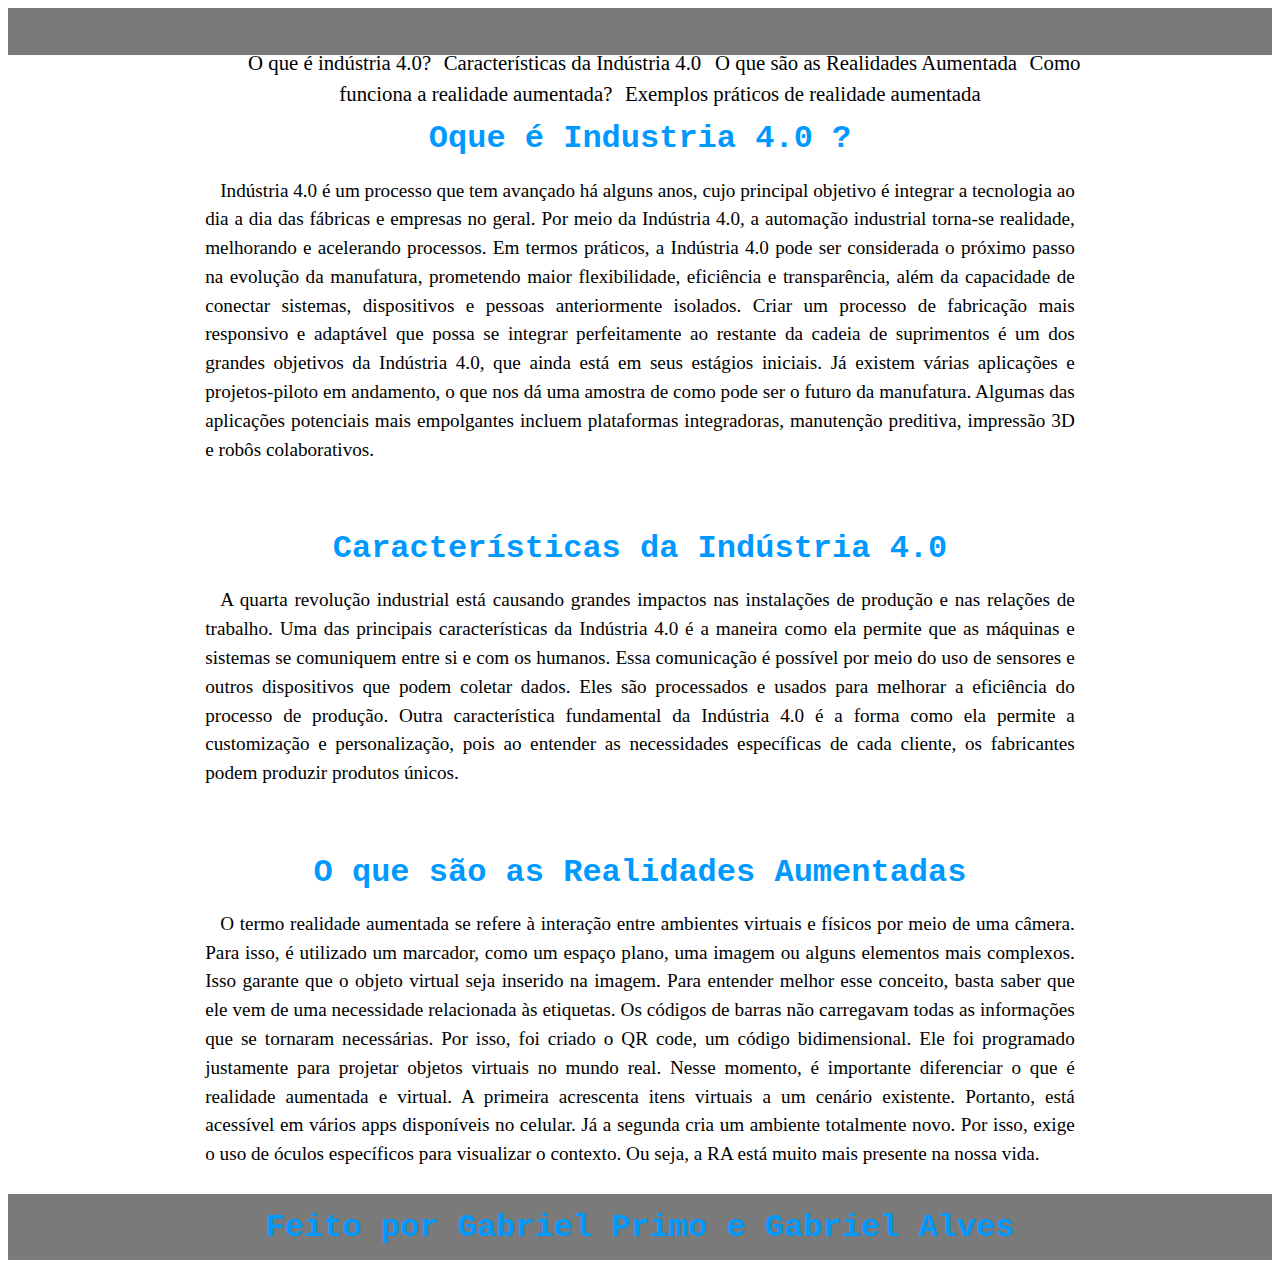
<file: site/index.html>
<!DOCTYPE html>
<html lang="pt-br">
<head>
    <meta charset="UTF-8">
    <meta http-equiv="X-UA-Compatible" content="IE=edge">
    <meta name="viewport" content="width=device-width, initial-scale=1.0">
    <link rel="stylesheet" href="css/estilo2.css">
    <title>Realidade Aumentada</title>
    <link rel="icon" href="img/favicon original.ico">
</head>

<body>
    <header>
        <div class="logo">
            <figure>
                <img class="img_logo" src="img/loggo.ico" alt="">
            </figure>
        </div>
        <nav>
            <div class="itens_menu">
                <ul>
                    <li><a href="./mdt.html">O que é indústria 4.0?</a></li>
                    <li><a href="#caracteristica">Características da Indústria 4.0 </a></li>
                    <li><a href="#o que são">O que são as Realidades Aumentada</a></li>
                    <li><a href="./ra.html">Como funciona a realidade aumentada?</a></li>
                    <li><a href="./ranv.html">Exemplos práticos de realidade aumentada</a></li>

                </ul>
            </div>
        </nav>
    </header>

    <section id="Industria">
    <div class="container">
        <h1>Oque é Industria 4.0 ?</h1>
        <p>Indústria 4.0 é um processo que tem avançado há alguns anos, cujo principal objetivo é integrar a tecnologia ao dia a dia das fábricas e empresas no geral. 
            Por meio da Indústria 4.0, a automação industrial torna-se realidade, melhorando e acelerando processos.
            Em termos práticos, a Indústria 4.0 pode ser considerada o próximo passo na evolução da manufatura, prometendo maior flexibilidade, eficiência e transparência, além da capacidade de conectar sistemas, dispositivos e pessoas anteriormente isolados. 
            Criar um processo de fabricação mais responsivo e adaptável que possa se integrar perfeitamente ao restante da cadeia de suprimentos é um dos grandes objetivos da Indústria 4.0, que ainda está em seus estágios iniciais. 
            Já existem várias aplicações e projetos-piloto em andamento, o que nos dá uma amostra de como pode ser o futuro da manufatura. Algumas das aplicações potenciais mais empolgantes incluem plataformas integradoras, manutenção preditiva, impressão 3D e robôs colaborativos.</p>

            <section id="caracteristica">

             <h1>Características da Indústria 4.0</h1>
             <p>A quarta revolução industrial está causando grandes impactos nas instalações de produção e nas relações de trabalho. Uma das principais características da Indústria 4.0 é a maneira como ela permite que as máquinas e sistemas se comuniquem entre si e com os humanos. Essa comunicação é possível por meio do uso de sensores e outros dispositivos que podem coletar dados. Eles são processados ​​e usados ​​para melhorar a eficiência do processo de produção. 
                Outra característica fundamental da Indústria 4.0 é a forma como ela permite a customização e personalização, pois ao entender as necessidades específicas de cada cliente, os fabricantes podem produzir produtos únicos.</p>
<section id="o que são">
             <h1>O que são as Realidades Aumentadas</h1>
             <p>O termo realidade aumentada se refere à interação entre ambientes virtuais e físicos por meio de uma câmera. Para isso, é utilizado um marcador, como um espaço plano, uma imagem ou alguns elementos mais complexos. Isso garante que o objeto virtual seja inserido na imagem.
                Para entender melhor esse conceito, basta saber que ele vem de uma necessidade relacionada às etiquetas. Os códigos de barras não carregavam todas as informações que se tornaram necessárias.
                Por isso, foi criado o QR code, um código bidimensional. Ele foi programado justamente para projetar objetos virtuais no mundo real.
                Nesse momento, é importante diferenciar o que é realidade aumentada e virtual. A primeira acrescenta itens virtuais a um cenário existente. Portanto, está acessível em vários apps disponíveis no celular.
                Já a segunda cria um ambiente totalmente novo. Por isso, exige o uso de óculos específicos para visualizar o contexto. Ou seja, a RA está muito mais presente na nossa vida.</p>
                
                
    </div>
    </section>
</section>
</section>
    <footer>
            <h2>Feito por Gabriel Primo e Gabriel Alves</h2>
    </footer>
</body>
</html>
</file>
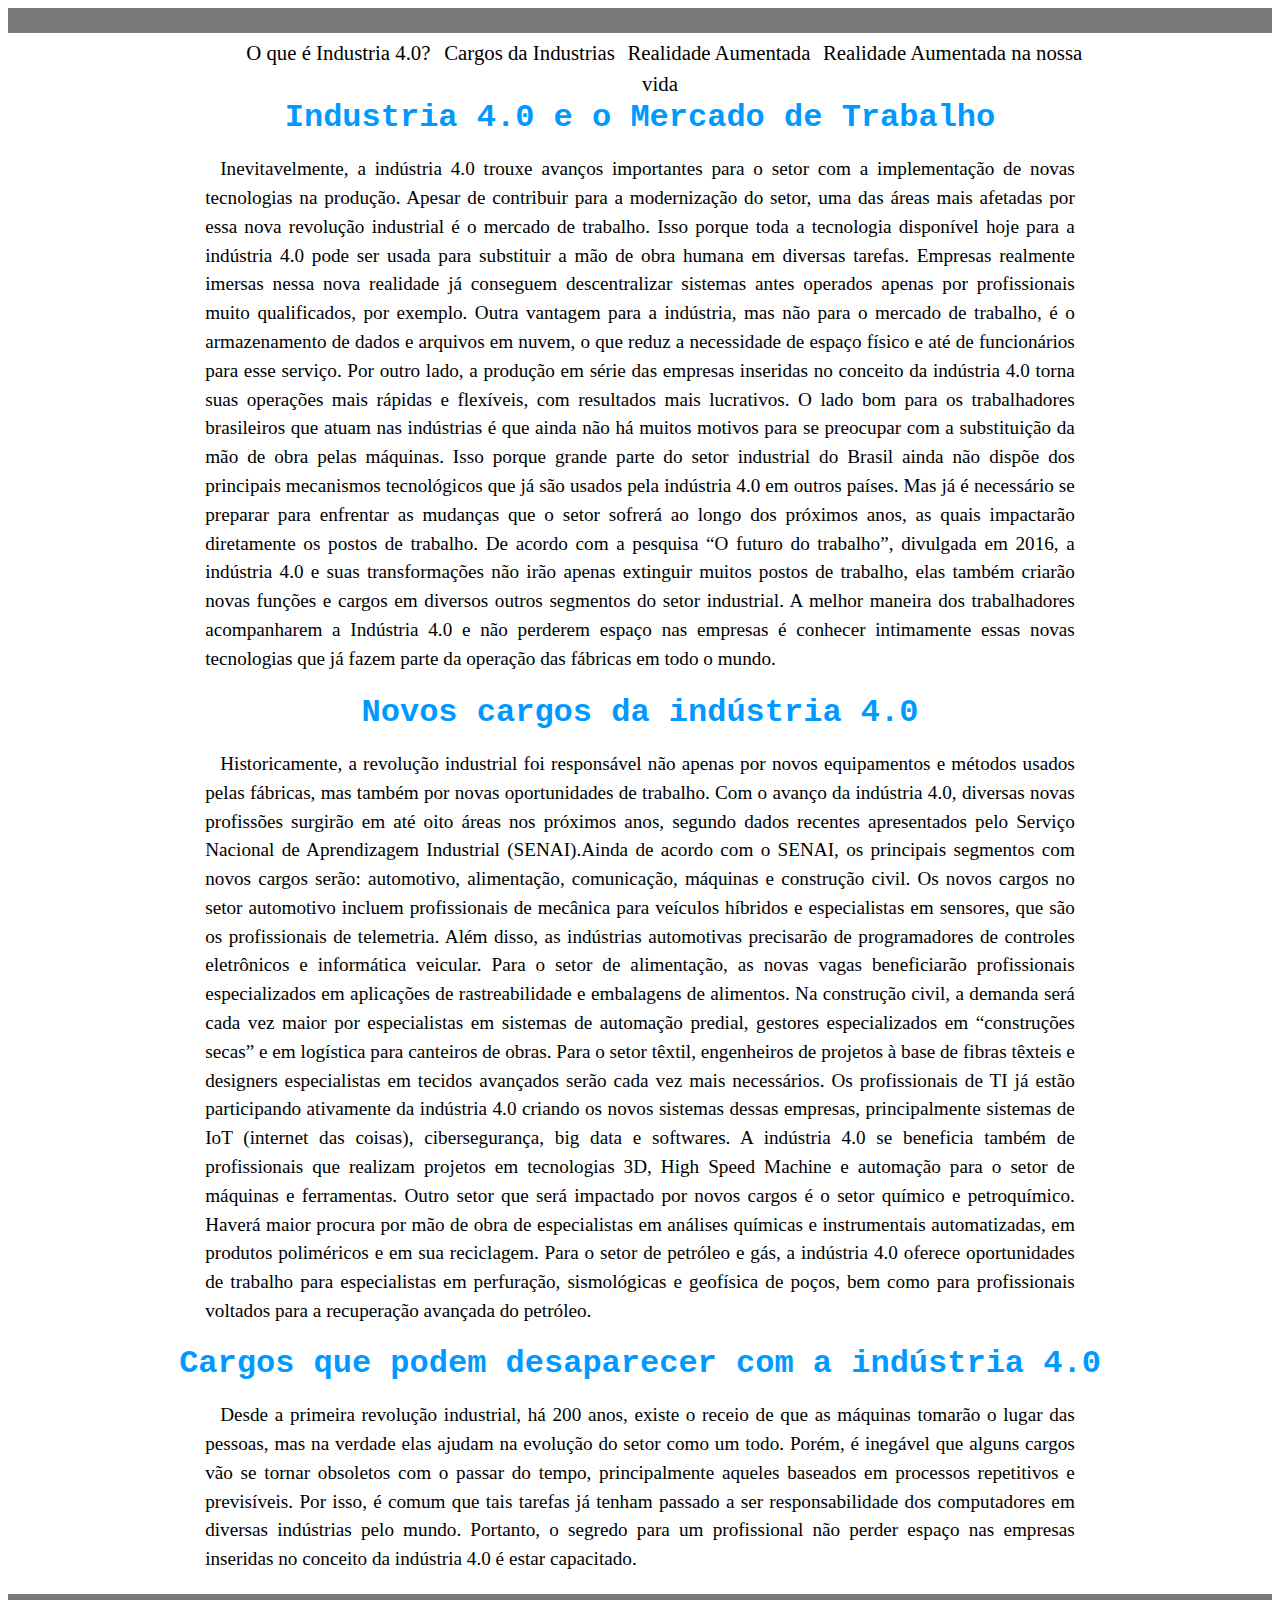
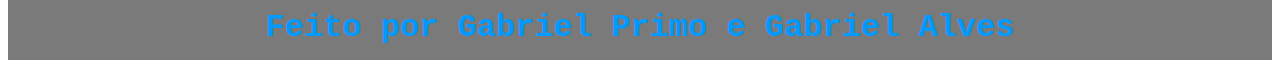
<file: site/mdt.html>
<!DOCTYPE html>
<html lang="pt-br">
<head>
    <meta charset="UTF-8">
    <meta http-equiv="X-UA-Compatible" content="IE=edge">
    <meta name="viewport" content="width=device-width, initial-scale=1.0">
    <link rel="stylesheet" href="css/estilo2.css">
    <title>Impactos da Industria 4.0 no Mercado de Trabalho</title>
</head>
<body>
    <header>
        <nav>
            <div class="itens_menu">
                <ul>
                    <li><a href="#industria">O que é Industria 4.0? </a></li>
                    <li><a href="#cargos">Cargos da Industrias</a></li>
                    <li><a href="./ra.html">Realidade Aumentada</a></li>
                    <li><a href="./ranv.html">Realidade Aumentada na nossa vida</a></li>
                </ul>
            </div>
        </nav>

    </header>
    <div class="container">
        <section id="industria">
      <h1>Industria 4.0 e o Mercado de Trabalho</h1>
      <p>Inevitavelmente, a indústria 4.0 trouxe avanços importantes para o setor com a implementação de novas tecnologias na produção.
        Apesar de contribuir para a modernização do setor, uma das áreas mais afetadas por essa nova revolução industrial é o mercado de trabalho. Isso porque toda a tecnologia disponível hoje para a indústria 4.0 pode ser usada para substituir a mão de obra humana em diversas tarefas. Empresas realmente imersas nessa nova realidade já conseguem descentralizar sistemas antes operados apenas por profissionais muito qualificados, por exemplo.                        
        Outra vantagem para a indústria, mas não para o mercado de trabalho, é o armazenamento de dados e arquivos em nuvem, o que reduz a necessidade de espaço físico e até de funcionários para esse serviço.        
        Por outro lado, a produção em série das empresas inseridas no conceito da indústria 4.0 torna suas operações mais rápidas e flexíveis, com resultados mais lucrativos.       
        O lado bom para os trabalhadores brasileiros que atuam nas indústrias é que ainda não há muitos motivos para se preocupar com a substituição da mão de obra pelas máquinas. Isso porque grande parte do setor industrial do Brasil ainda não dispõe dos principais mecanismos tecnológicos que já são usados pela indústria 4.0 em outros países. Mas já é necessário se preparar para enfrentar as mudanças que o setor sofrerá ao longo dos próximos anos, as quais impactarão diretamente os postos de trabalho.
        De acordo com a pesquisa “O futuro do trabalho”, divulgada em 2016, a indústria 4.0 e suas transformações não irão apenas extinguir muitos postos de trabalho, elas também criarão novas funções e cargos em diversos outros segmentos do setor industrial.
        A melhor maneira dos trabalhadores acompanharem a Indústria 4.0 e não perderem espaço nas empresas é conhecer intimamente essas novas tecnologias que já fazem parte da operação das fábricas em todo o mundo. </p>
        <section id="cargos">
        <h2> Novos cargos da indústria 4.0</h2>

        <p> Historicamente, a revolução industrial foi responsável não apenas por novos equipamentos e métodos usados pelas fábricas, mas também por novas oportunidades de trabalho.
            Com o avanço da indústria 4.0, diversas novas profissões surgirão em até oito áreas nos próximos anos, segundo dados recentes apresentados pelo Serviço Nacional de Aprendizagem Industrial (SENAI).Ainda de acordo com o SENAI, os principais segmentos com novos cargos serão: automotivo, alimentação, comunicação, máquinas e construção civil.
            Os novos cargos no setor automotivo incluem profissionais de mecânica para veículos híbridos e especialistas em sensores, que são os profissionais de telemetria. Além disso, as indústrias automotivas precisarão de programadores de controles eletrônicos e informática veicular.
            Para o setor de alimentação, as novas vagas beneficiarão profissionais especializados em aplicações de rastreabilidade e embalagens de alimentos.
            Na construção civil, a demanda será cada vez maior por especialistas em sistemas de automação predial, gestores especializados em “construções secas” e em logística para canteiros de obras.   
            Para o setor têxtil, engenheiros de projetos à base de fibras têxteis e designers especialistas em tecidos avançados serão cada vez mais necessários.  
            Os profissionais de TI já estão participando ativamente da indústria 4.0 criando os novos sistemas dessas empresas, principalmente sistemas de IoT (internet das coisas), cibersegurança, big data e softwares.
            A indústria 4.0 se beneficia também de profissionais que realizam projetos em tecnologias 3D, High Speed Machine e automação para o setor de máquinas e ferramentas.
            Outro setor que será impactado por novos cargos é o setor químico e petroquímico. Haverá maior procura por mão de obra de especialistas em análises químicas e instrumentais automatizadas, em produtos poliméricos e em sua reciclagem.
            Para o setor de petróleo e gás, a indústria 4.0 oferece oportunidades de trabalho para especialistas em perfuração, sismológicas e geofísica de poços, bem como para profissionais voltados para a recuperação avançada do petróleo.</p>
       
        <h2> Cargos que podem desaparecer com a indústria 4.0</h2>
        <p> Desde a primeira revolução industrial, há 200 anos, existe o receio de que as máquinas tomarão o lugar das pessoas, mas na verdade elas ajudam na evolução do setor como um todo. Porém, é inegável que alguns cargos vão se tornar obsoletos com o passar do tempo, principalmente aqueles baseados em processos repetitivos e previsíveis.
            Por isso, é comum que tais tarefas já tenham passado a ser responsabilidade dos computadores em diversas indústrias pelo mundo. Portanto, o segredo para um profissional não perder espaço nas empresas inseridas no conceito da indústria 4.0 é estar capacitado.</p>

    </div>
</section>
    </section>
    <footer>
        <h2>Feito por Gabriel Primo e Gabriel Alves</h2>
</footer>
</body>
</html>
</file>
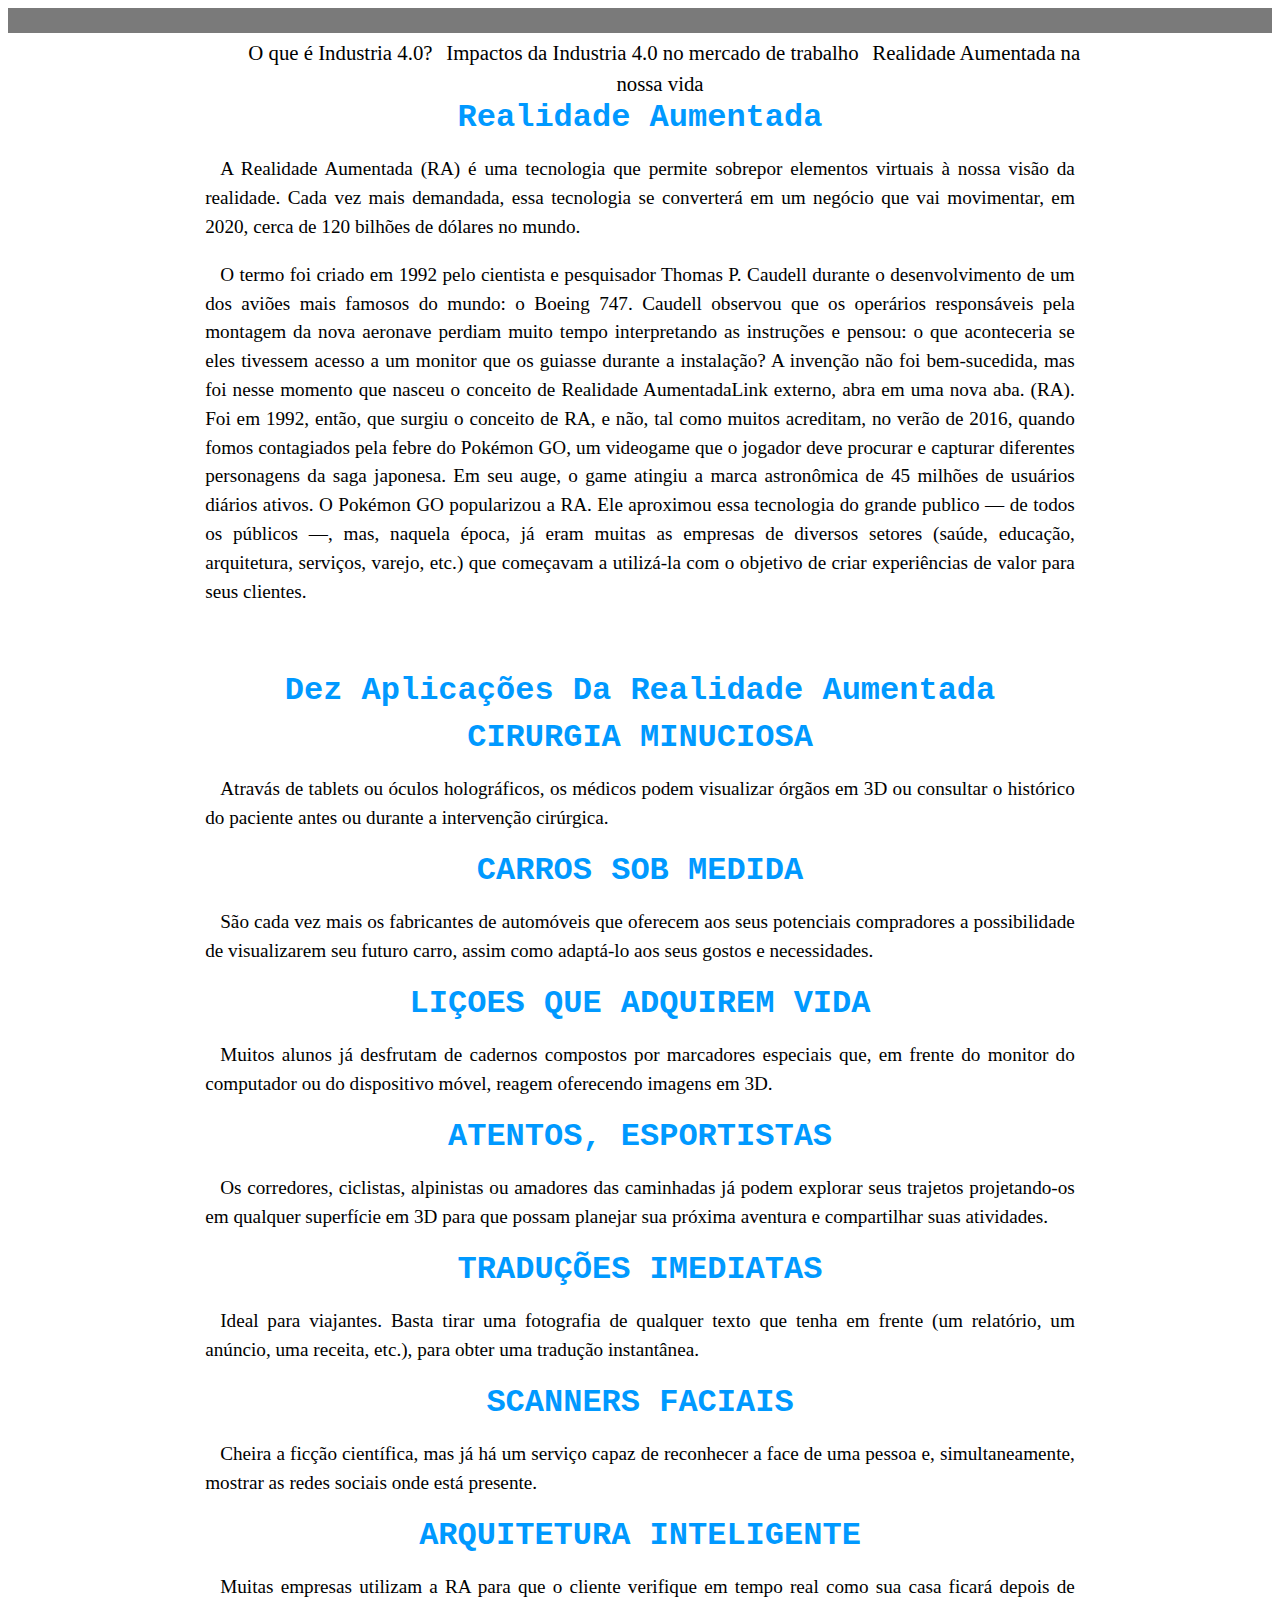
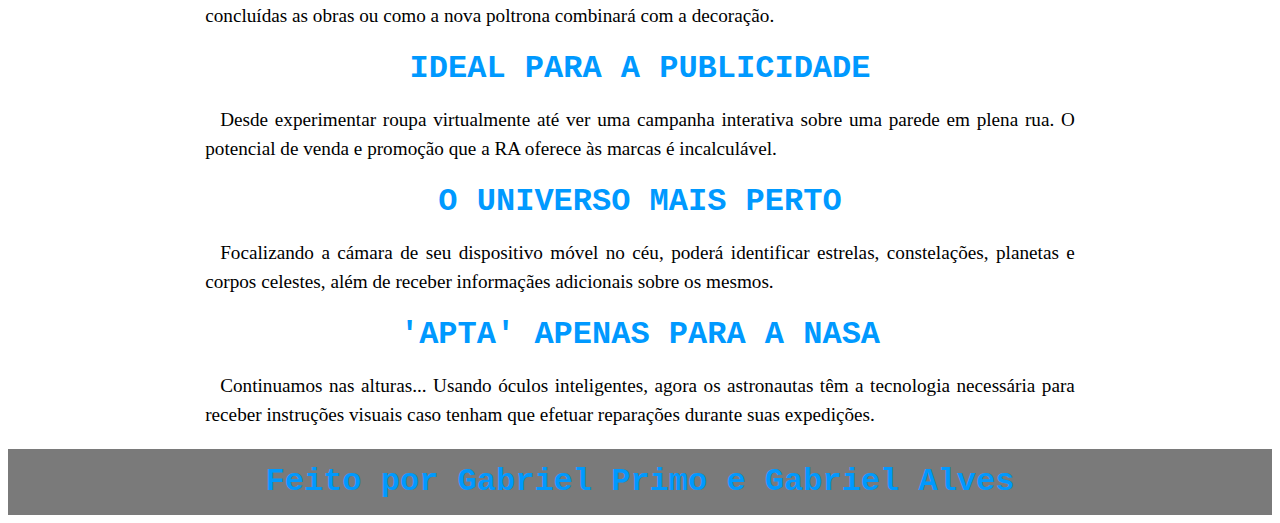
<file: site/ra.html>
<!DOCTYPE html>
<html lang="pt-br">
<head>
    <meta charset="UTF-8">
    <meta http-equiv="X-UA-Compatible" content="IE=edge">
    <meta name="viewport" content="width=device-width, initial-scale=1.0">
    <link rel="stylesheet" href="css/estilo2.css">
    <title>Realidade Aumentada</title>
</head>
<body>
    <header>
        <nav>
            <div class="itens_menu">
                <ul>
                    <li><a href="./index.html">O que é Industria 4.0? </a></li>
                    <li><a href="./mdt.html">Impactos da Industria 4.0 no mercado de trabalho </a></li>
                    <li><a href="./ranv.html">Realidade Aumentada na nossa vida</a></li>
                </ul>
            </div>
        </nav>
    </header>
    <div class="container">
        <h1>Realidade Aumentada</h1>
      <p>A Realidade Aumentada (RA) é uma tecnologia que permite sobrepor elementos virtuais à nossa visão da realidade. Cada vez mais demandada, essa tecnologia se converterá em um negócio que vai movimentar, em 2020, cerca de 120 bilhões de dólares no mundo.</p>
      <p>O termo foi criado em 1992 pelo cientista e pesquisador Thomas P. Caudell durante o desenvolvimento de um dos aviões mais famosos do mundo: o Boeing 747. Caudell observou que os operários responsáveis pela montagem da nova aeronave perdiam muito tempo interpretando as instruções e pensou: o que aconteceria se eles tivessem acesso a um monitor que os guiasse durante a instalação? A invenção não foi bem-sucedida, mas foi nesse momento que nasceu o conceito de Realidade AumentadaLink externo, abra em uma nova aba. (RA).
        Foi em 1992, então, que surgiu o conceito de RA, e não, tal como muitos acreditam, no verão de 2016, quando fomos contagiados pela febre do Pokémon GO, um videogame que o jogador deve procurar e capturar diferentes personagens da saga japonesa. Em seu auge, o game atingiu a marca astronômica de 45 milhões de usuários diários ativos.
        O Pokémon GO popularizou a RA. Ele aproximou essa tecnologia do grande publico — de todos os públicos —, mas, naquela época, já eram muitas as empresas de diversos setores (saúde, educação, arquitetura, serviços, varejo, etc.) que começavam a utilizá-la com o objetivo de criar experiências de valor para seus clientes.</p>  
        <h1>Dez Aplicações Da Realidade Aumentada</h1>
        <h2>CIRURGIA MINUCIOSA</h2> 
           <p>Atravás de tablets ou óculos holográficos, os médicos podem visualizar órgãos em 3D ou consultar o histórico do paciente antes ou durante a intervenção cirúrgica.</p> 

         <h2>CARROS SOB MEDIDA</h2>
         <p>São cada vez mais os fabricantes de automóveis que oferecem aos seus potenciais compradores a possibilidade de visualizarem seu futuro carro, assim como adaptá-lo aos seus gostos e necessidades.</p>

         <h2>LIÇOES QUE ADQUIREM VIDA </h2>
         <p>Muitos alunos já desfrutam de cadernos compostos por marcadores especiais que, em frente do monitor do computador ou do dispositivo móvel, reagem oferecendo imagens em 3D.</p>

         <h2>ATENTOS, ESPORTISTAS</h2>
         <p>Os corredores, ciclistas, alpinistas ou amadores das caminhadas já podem explorar seus trajetos projetando-os em qualquer superfície em 3D para que possam planejar sua próxima aventura e compartilhar suas atividades.</p>

         <h2>TRADUÇÕES IMEDIATAS</h2>
         <p>Ideal para viajantes. Basta tirar uma fotografia de qualquer texto que tenha em frente (um relatório, um anúncio, uma receita, etc.), para obter uma tradução instantânea.</p>

         <h2>SCANNERS FACIAIS</h2>
         <p>Cheira a ficção científica, mas já há um serviço capaz de reconhecer a face de uma pessoa e, simultaneamente, mostrar as redes sociais onde está presente.</p>

         <h2>ARQUITETURA INTELIGENTE</h2>
         <p>Muitas empresas utilizam a RA para que o cliente verifique em tempo real como sua casa ficará depois de concluídas as obras ou como a nova poltrona combinará com a decoração.</p>

         <h2>IDEAL PARA A PUBLICIDADE</h2>
         <p>Desde experimentar roupa virtualmente até ver uma campanha interativa sobre uma parede em plena rua. O potencial de venda e promoção que a RA oferece às marcas é incalculável.</p>

         <h2>O UNIVERSO MAIS PERTO</h2>
         <p>Focalizando a cámara de seu dispositivo móvel no céu, poderá identificar estrelas, constelações, planetas e corpos celestes, além de receber informaçães adicionais sobre os mesmos.</p>

         <h2>'APTA' APENAS PARA A NASA</h2>
         <P> Continuamos nas alturas... Usando óculos inteligentes, agora os astronautas têm a tecnologia necessária para receber instruções visuais caso tenham que efetuar reparações durante suas expedições. </P>




    </div>
    <footer>
        <h2>Feito por Gabriel Primo e Gabriel Alves</h2>
</footer>
</body>
</html>
</file>
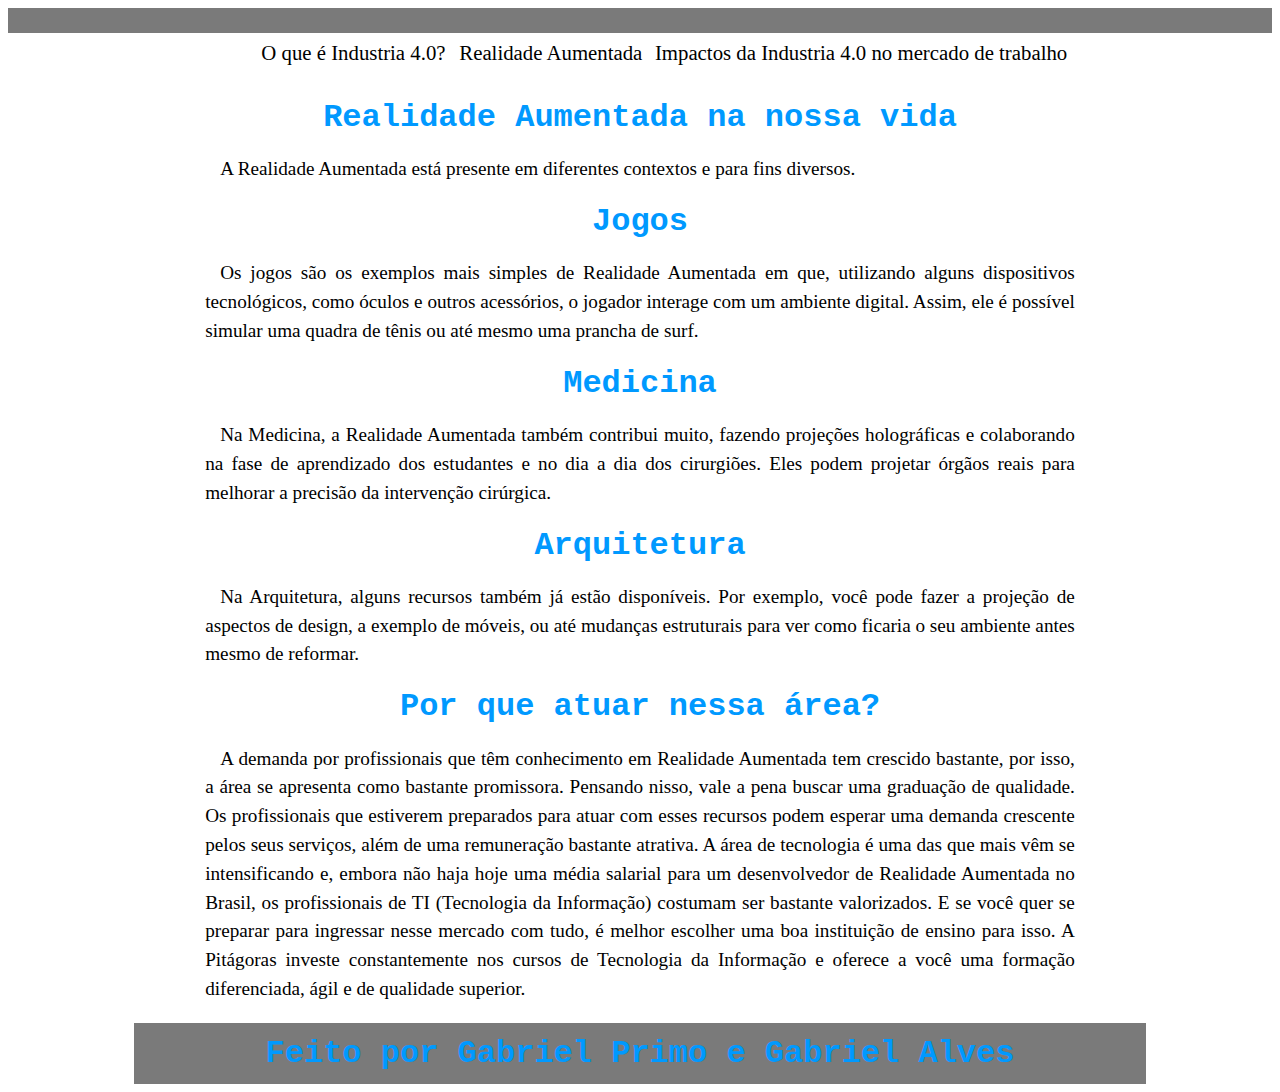
<file: site/ranv.html>
<!DOCTYPE html>
<html lang="pt-br">
<head>
    <meta charset="UTF-8">
    <meta http-equiv="X-UA-Compatible" content="IE=edge">
    <meta name="viewport" content="width=device-width, initial-scale=1.0">
    <link rel="stylesheet" href="css/estilo2.css">
    <title>Realidade Aumentada na nossa vida</title>
</head>
<body>
    <header>
        <nav>
            <div class="itens_menu">
                <ul>
                    <li><a href="./index.html">O que é Industria 4.0? </a></li>
                    <li><a href="./ra.html">Realidade Aumentada</a></li>
                    <li><a href="./mdt.html">Impactos da Industria 4.0 no mercado de trabalho </a></li>
                </ul>
            </div>
        </nav>
    </header>
    <div class="container">
        <h1>Realidade Aumentada na nossa vida</h1>
        <p>A Realidade Aumentada está presente em diferentes contextos e para fins diversos.</p>
        <h2> Jogos</h2>
        <p> Os jogos são os exemplos mais simples de Realidade Aumentada em que, utilizando alguns dispositivos tecnológicos, como óculos e outros acessórios, o jogador interage com um ambiente digital. Assim, ele é possível simular uma quadra de tênis ou até mesmo uma prancha de surf.</p>

        <h2> Medicina</h2>
        <p> Na Medicina, a Realidade Aumentada também contribui muito, fazendo projeções holográficas e colaborando na fase de aprendizado dos estudantes e no dia a dia dos cirurgiões. Eles podem projetar órgãos reais para melhorar a precisão da intervenção cirúrgica.</p>

        <h2> Arquitetura</h2>
        <p> Na Arquitetura, alguns recursos também já estão disponíveis. Por exemplo, você pode fazer a projeção de aspectos de design, a exemplo de móveis, ou até mudanças estruturais para ver como ficaria o seu ambiente antes mesmo de reformar.</p>

        <h2> Por que atuar nessa área?</h2>
        <p> A demanda por profissionais que têm conhecimento em Realidade Aumentada tem crescido bastante, por isso, a área se apresenta como bastante promissora. Pensando nisso, vale a pena buscar uma graduação de qualidade.
            Os profissionais que estiverem preparados para atuar com esses recursos podem esperar uma demanda crescente pelos seus serviços, além de uma remuneração bastante atrativa.
            A área de tecnologia é uma das que mais vêm se intensificando e, embora não haja hoje uma média salarial para um desenvolvedor de Realidade Aumentada no Brasil, os profissionais de TI (Tecnologia da Informação) costumam ser bastante valorizados.
            E se você quer se preparar para ingressar nesse mercado com tudo, é melhor escolher uma boa instituição de ensino para isso. A Pitágoras investe constantemente nos cursos de Tecnologia da Informação e oferece a você uma formação diferenciada, ágil e de qualidade superior.</p>
            <footer>
                <h2>Feito por Gabriel Primo e Gabriel Alves</h2>
        </footer>
        </body>
</html>
</file>
<file: site/css/estilo2.css>
html{
    scroll-behavior: smooth;
}

.itens_menu{
    text-align: center;
}

.itens_menu li{
    font-size: 1.3em;
    line-height: 1.5;
}

body{
    background-color: white;
}

.container{

    width: 80%;
    margin: auto;
    position: relative;

}

header {
    background-color: rgba(0, 0, 0, 0.521);
    padding: 1%;
    font-family: "Times New Roman", Times, serif;
    display: flex;
    flex-direction: column;
    align-items: center;
    top: 0%;
}

.fixo{
    position: fixed;
    width: 100%;
    z-index: 1000;
}

h1{
    text-align: center;
    color: #0099ff;
    font-size: 2em;
    margin: 6.5%;
    margin-bottom: 1%;
    font-family: Courier New, monospace;
}

h2{
    text-align: center;
    color: #0099ff;
    font-size: 2em;
    margin: 1%;
    margin-bottom: 1%;
    font-family: Courier New, monospace;
}

h3{
    text-align: center;
    color: #0099ff;
    font-size: 2em;
    margin: 1%;
    margin-bottom: 1%;
    font-family: "Times New Roman", Times, serif;
}

h4{
    text-align: center;
    color:#000000 ;
    font-size: 2em;
    margin: 1%;
    margin-bottom: 1%;
    font-family: "Times New Roman", Times, serif;
}
h5{
    text-align: center;
    color:#000000 ;
    font-size: 1.5em;
    margin: 1%;
    margin-bottom: 1%;
    font-family: "Times New Roman", Times, serif;
}

img{
    width: 20%;
}

figure{

    text-align: center;
    margin-top: 1.5%;
    margin-bottom: 1.5%;
}

.banner{
    width: 50%;
    margin-top: 20%;
}
.qrcode{
        width: 50%;
        margin-top: 20%;
}
p{
    margin-left: 7%;
    margin-right: 7%;
    font-size: 1.2em;
    text-indent: 15px;
    text-align: justify;
    line-height: 1.5;
    font-family: "Times New Roman", Times, serif;
}

.img_insta{
    width: 5%;
}

.img_twitter{
    width: 5%;
}

a{
    color: black;
    width: 20%;
}

footer {
    text-align: center;
    padding: 2px;
    background-color: rgba(0, 0, 0, 0.521);
    color: white;
}

section{
      margin-top: 2%;
      margin-bottom: 2%;
}

.itens_menu a:link, .itens_menu a:visited{
      color: rgb(0, 0, 0);
      text-decoration: none;
}

.itens_menu a:hover{
    background-color: #38a8f3;
}

li.a{
    list-style-type: circle;
    font-size: 1.2em;
    text-indent: 15px;
    text-align: justify;
    line-height: 1.5;
}

.direita{
    float: right;
    margin-left: 2%; 
    width: 20%;
}

  
 /* unvisited link */
a:link {
    color: #ac7414;
}
  
  /* visited link */
  a:visited {
    color: #ac7414; 
  
}
  
  /* mouse over link */
  a:hover {
    color: #ac7414; 
  
}
  
  /* selected link */
  a:active {
    color: black; 
}

.voltar{
    text-align: center;
    text-indent: 40px;
    font-size: 1.5em;
}

table{
    width: 100%;
    border-collapse: collapse;
}

table, th, td {
    border: 3px dashed #ac7414;
    padding: 1.5%;
    text-align: center;
    font-family: 'Staatliches', cursive;
}

td:first-child { 
    width: 40%;  
}
td:first-child + td {  
    width: 60%; 
}

th{

    font-size: 1.5em;
    font-weight: bolder;
    color: none;

}

audio{
    width: 80%;
}

audio::-webkit-media-controls-panel{ 
    background-color:#ac7414 !important; 
}

input[type=text], select, input[type=email], input[type=submit], input[type=tel], input[type=message] {
    width: 50%;
    padding: 12px 20px;
    margin: 8px 0;
    border: 1px solid rgb(0, 0, 0);
    border-radius: 10px;
    box-sizing: border-box;
    font-family: 'Baloo 2', cursive;
}

input[type=submit]:hover {
    background-color: #f8b037;
  }

label {
    padding: 12px 12px 12px 0;
    display: inline-block;
 }

 .form{
    border-radius: 15px;
    background-color: #F8F8FF;
    padding: 10px;
}

.col-25 {
    float: left;
    width: 25%;
    margin-top: 6px;
}
  
.col-75 {
    float: left;
    width: 75%;
    margin-top: 6px;
}

.row:after {
    content: "";
    display: table;
    clear: both;
}

form{
    box-sizing: border-box;
}

.img_dtopoo{
    width: 10%;
}

@media screen and (max-width:600px) {

    .col-25, .col-75, input[type=submit] {
        width: 100%;
        margin-top: 0;
      }   
      
      .logo{
        text-align: center;
        
    }

    .img_logo{
        width: 20%;
    }


    .banner{
        margin-top: 40%;
    }
    .qrcode{
        margin-top: 40%;
    }

    .descer{
        margin-top: 80%;
    }


  }


@media screen and (min-width:601px) {

    header{
        background-color: rgba(0, 0, 0, 0.521);
        flex-direction: row;
    }    

    .itens_menu{
        position: absolute;
        right: 15%;      
        width: 70%;
    }

    .itens_menu ul li{
        display: inline;
        margin-left: 1%;
    }
    .img_logo{
        width: 40%;
    }

    .logo{
      
        text-align: left;
        margin-right: 10%;
        position: relative;
        right: 10%;
    }

    .banner{
        margin-top: 10%;
    }
    .qrcode{
        margin-top: 10%;
    }

    .descer{
        margin-top: 15%;
    }

  }
</file>
